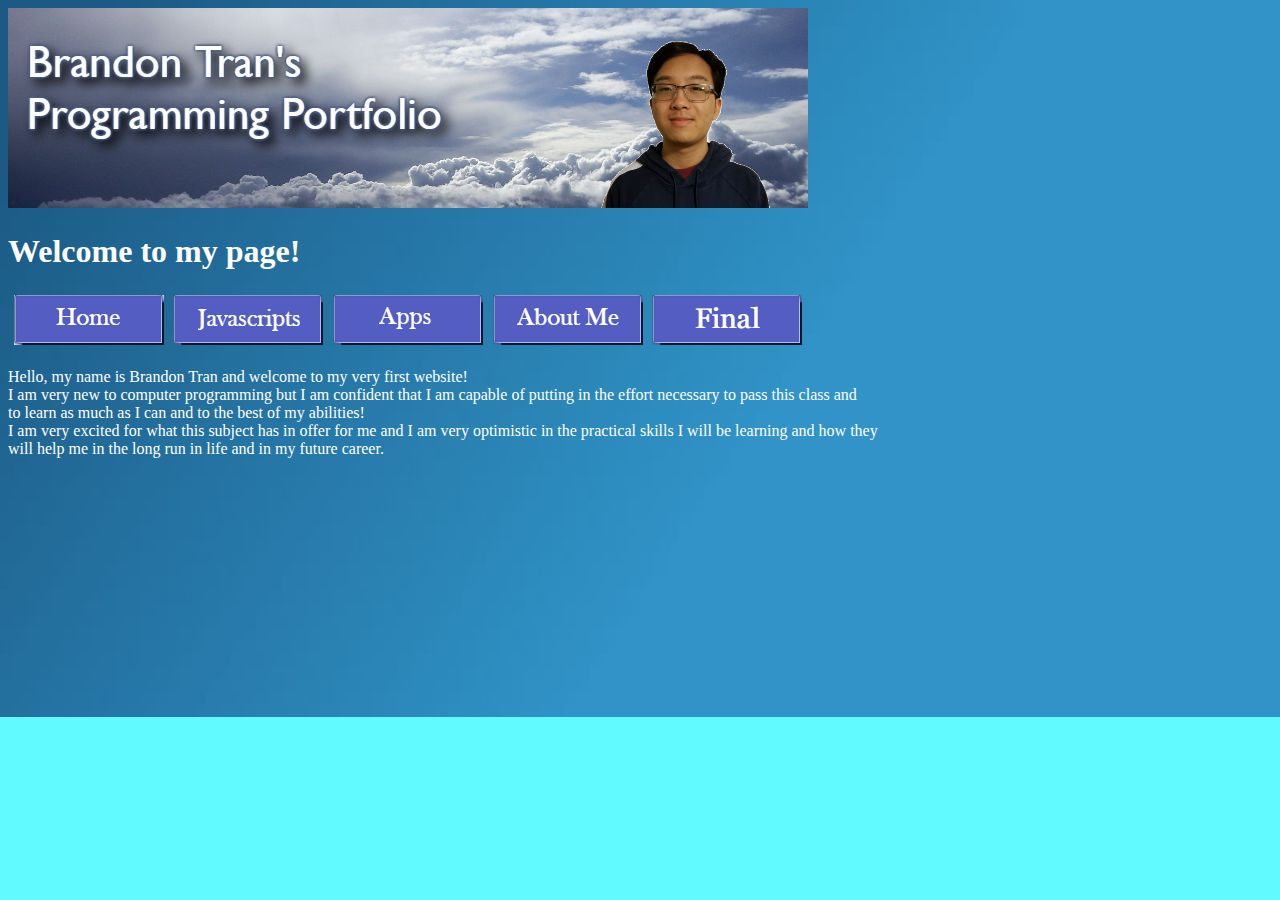
<file: index.html>
<!DOCTYPE html>
<html?>
    <head>
        <meta charset="utf-8">
        <title>Brandon's Programming Portfolio</title>
        <link rel="stylesheet" type="text/css" href="style.css">
    </head>
    <body>
        
        <img src="myBanner.jpg">
        <h1>Welcome to my page!</h1>
        <table id="nav-table">
            
            <thead>
                <tr>
                    <p>
                    <th id="nav-td"><a href="https://heccberry.github.io/index.html"><img src="home.png"></th></a>
                    <th id="nav-td"><a href="https://heccberry.github.io/javascripts.html"><img src="javascripts.png"></th></a>
                    <th id="nav-td"><a href="https://heccberry.github.io/apps.html"><img src="apps.png"></th><a/>
                    <th id="nav-td"><a href="https://heccberry.github.io/about.html"><img src="about.png"></th></a>
            <th id="nav-td"><a href="https://heccberry.github.io/final.html"><img src="final.png"></th></a>
            </p>
                </tr>
            </thead>
        </table>
        <p>Hello, my name is Brandon Tran and welcome to my very first website!<br>
            I am very new to computer programming but I am confident that I am capable of putting in the effort necessary to pass this class and<br>
            to learn as much as I can and to the best of my abilities!<br>
            I am very excited for what this subject has in offer for me and I am very optimistic in the practical skills I will be learning and how they<br>
            will help me in the long run in life and in my future career.</p>

    
    </body>
</html>
</file>
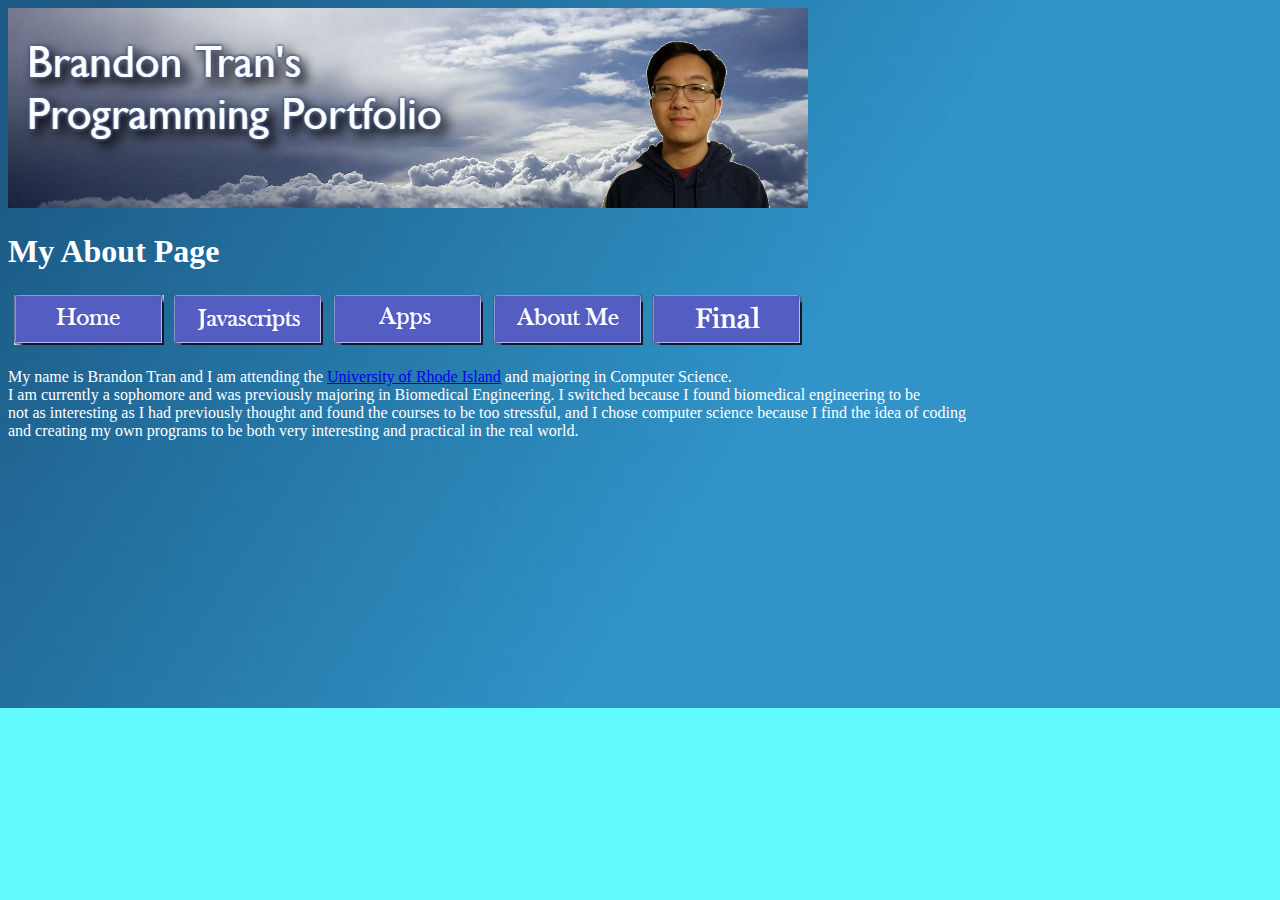
<file: about.html>
<!DOCTYPE html>
<html>
    <head>
        <meta charset="utf-8">
        <title>Brandon's About Page</title>
        <link rel="stylesheet" type="text/css" href="style.css">
    </head>
    <body>
        
    <img src="myBanner.jpg">
        
                <table id="nav-table">
            <thead>
                <tr>
                    <p>
                    <th id="nav-td"><a href="https://heccberry.github.io/index.html"><img src="home.png"></th></a>
                    <th id="nav-td"><a href="https://heccberry.github.io/javascripts.html"><img src="javascripts.png"></th></a>
                    <th id="nav-td"><a href="https://heccberry.github.io/apps.html"><img src="apps.png"></th><a/>
                    <th id="nav-td"><a href="https://heccberry.github.io/about.html"><img src="about.png"></th></a>
                    <th id="nav-td"><a href="https://heccberry.github.io/final.html"><img src="final.png"></th></a>
                    </p>
                </tr>
            </thead>

    <h1>My About Page</h1>
</table>
<p>My name is Brandon Tran and I am attending the <a href="https://www.uri.edu/">University of Rhode Island</a> and majoring in Computer Science.<br>
I am currently a sophomore and was previously majoring in Biomedical Engineering. I switched because I found biomedical engineering to be<br>
not as interesting as I had previously thought and found the courses to be too stressful, and I chose computer science because I find the idea of coding<br>
and creating my own programs to be both very interesting and practical in the real world.</p>


    </body>
</html>
</file>
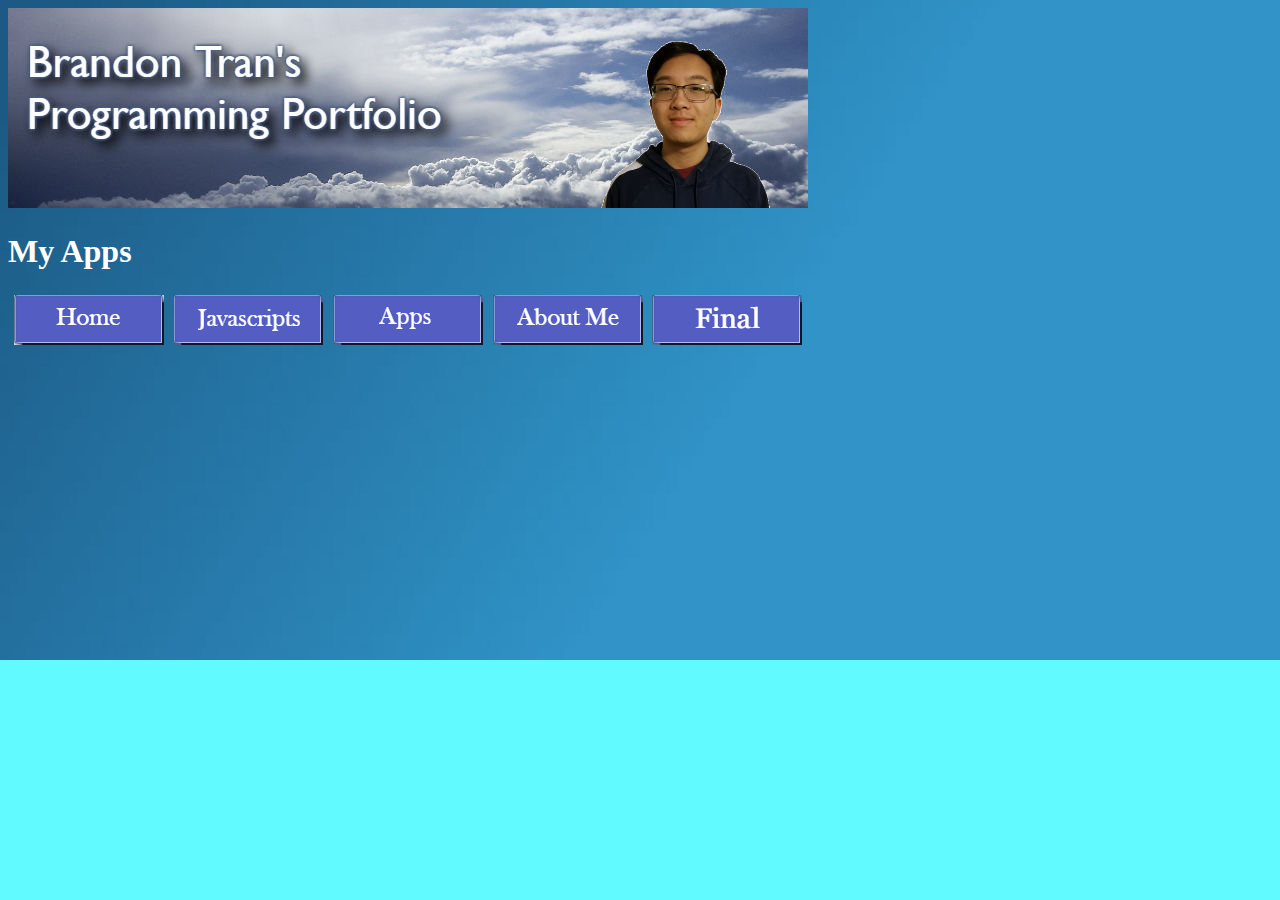
<file: apps.html>
<!DOCTYPE html>
<html>
    <head>
        <meta charset="utf-8">
        <title>Brandon's Apps Page</title>
        <link rel="stylesheet" type="text/css" href="style.css">
    </head>
    <body>
        
    <img src="myBanner.jpg">
        
                <table id="nav-table">
            <thead>
                <tr>
                    <p>
                    <th id="nav-td"><a href="https://heccberry.github.io/index.html"><img src="home.png"></th></a>
                    <th id="nav-td"><a href="https://heccberry.github.io/javascripts.html"><img src="javascripts.png"></th></a>
                    <th id="nav-td"><a href="https://heccberry.github.io/apps.html"><img src="apps.png"></th><a/>
                    <th id="nav-td"><a href="https://heccberry.github.io/about.html"><img src="about.png"></th></a>
                    <th id="nav-td"><a href="https://heccberry.github.io/final.html"><img src="final.png"></th></a>
                    </p>
                </tr>
            </thead>
    <h1>My Apps</h1>


    </body>
</html>
</file>
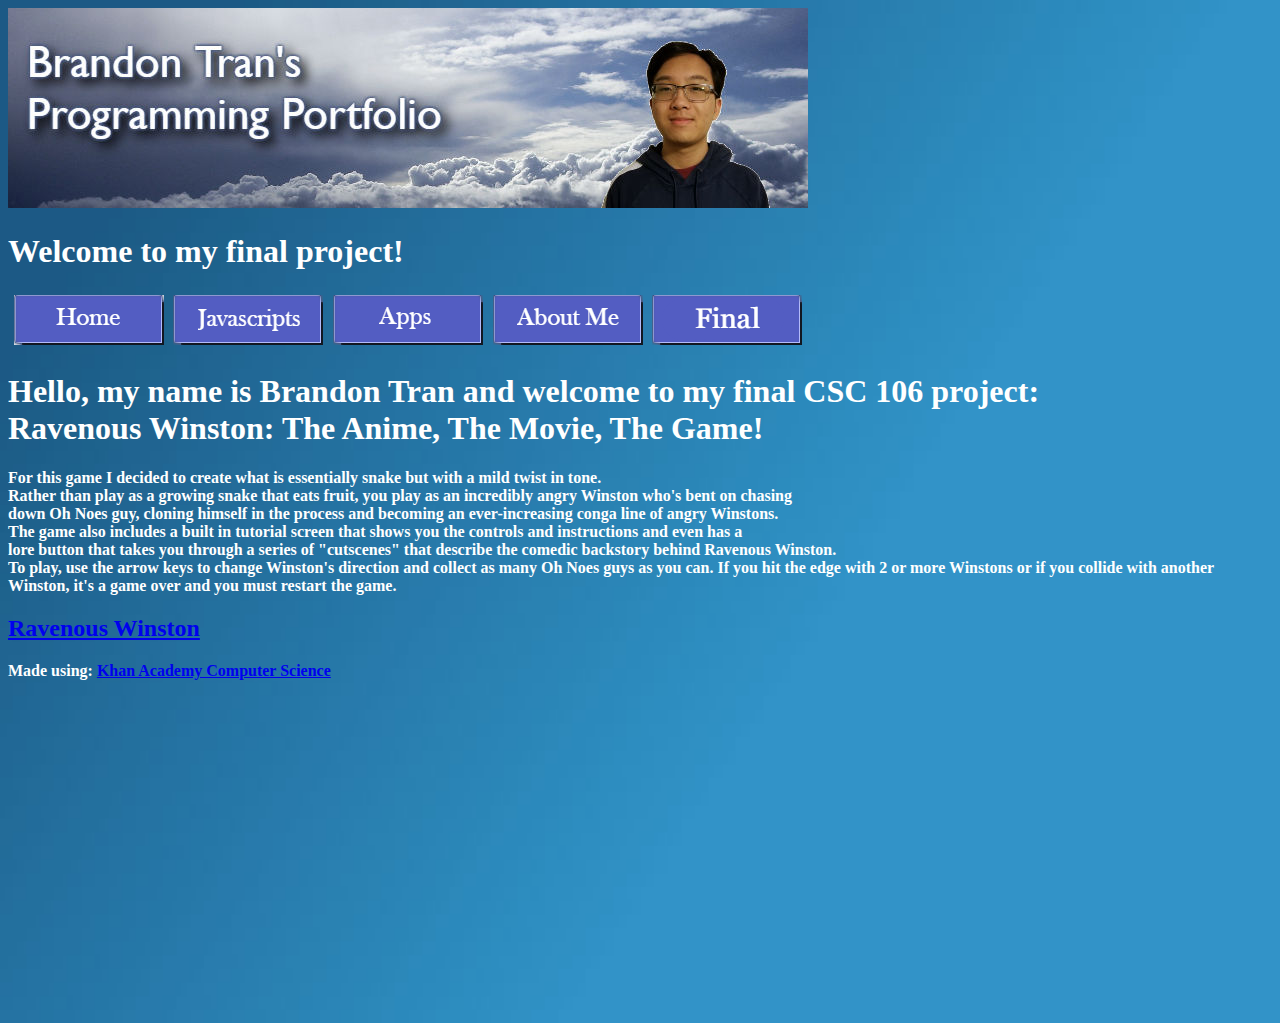
<file: final.html>
<!DOCTYPE html>
<html?>
    <head>
        <meta charset="utf-8">
        <title>Brandon's Final Project</title>
        <link rel="stylesheet" type="text/css" href="style.css">
    </head>
    <body>
        
        <img src="myBanner.jpg">
        <h1>Welcome to my final project!</h1>
        <table id="nav-table">
            
            <thead>
                <tr>
                    <p>
                    <th id="nav-td"><a href="https://heccberry.github.io/index.html"><img src="home.png"></th></a>
                    <th id="nav-td"><a href="https://heccberry.github.io/javascripts.html"><img src="javascripts.png"></th></a>
                    <th id="nav-td"><a href="https://heccberry.github.io/apps.html"><img src="apps.png"></th><a/>
                    <th id="nav-td"><a href="https://heccberry.github.io/about.html"><img src="about.png"></th></a>
                    <th id="nav-td"><a href="https://heccberry.github.io/final.html"><img src="final.png"></th></a>
            </p>
                </tr>
            </thead>
        </table>
        <p><h1>Hello, my name is Brandon Tran and welcome to my final CSC 106 project:<br>
            <strong>Ravenous Winston: The Anime, The Movie, The Game!</stong></h1>
        For this game I decided to create what is essentially snake but with a mild twist in tone.<br>
        Rather than play as a growing snake that eats fruit, you play as an incredibly angry Winston who's bent on chasing<br>
        down Oh Noes guy, cloning himself in the process and becoming an ever-increasing conga line of angry Winstons.<br>
        The game also includes a built in tutorial screen that shows you the controls and instructions and even has a<br>
        lore button that takes you through a series of "cutscenes" that describe the comedic backstory behind Ravenous Winston.<br>
        To play, use the arrow keys to change Winston's direction and collect as many Oh Noes guys as you can.
        If you hit the edge with 2 or more Winstons or if you collide with another Winston, it's a game over and you must restart the game.
        </p>

<h2><a href="https://www.khanacademy.org/computer-programming/ravenous-winston/5004409294962688">Ravenous Winston</a></h2><script src="https://www.khanacademy.org/computer-programming/ravenous-winston/5004409294962688/embed.js?editor=yes&buttons=yes&author=yes&embed=yes"></script><p>Made using: <a href="http://www.khanacademy.org/computer-programming">Khan Academy Computer Science</a></p>

<iframe width="560" height="315" src="https://www.youtube.com/embed/-sBRZW5AA48" frameborder="0" allow="accelerometer; autoplay; encrypted-media; gyroscope; picture-in-picture" allowfullscreen></iframe>
<iframe width="560" height="315" src="https://www.youtube.com/embed/XVaLQedp8lQ" frameborder="0" allow="accelerometer; autoplay; encrypted-media; gyroscope; picture-in-picture" allowfullscreen></iframe>

    
    </body>
</html>
</file>
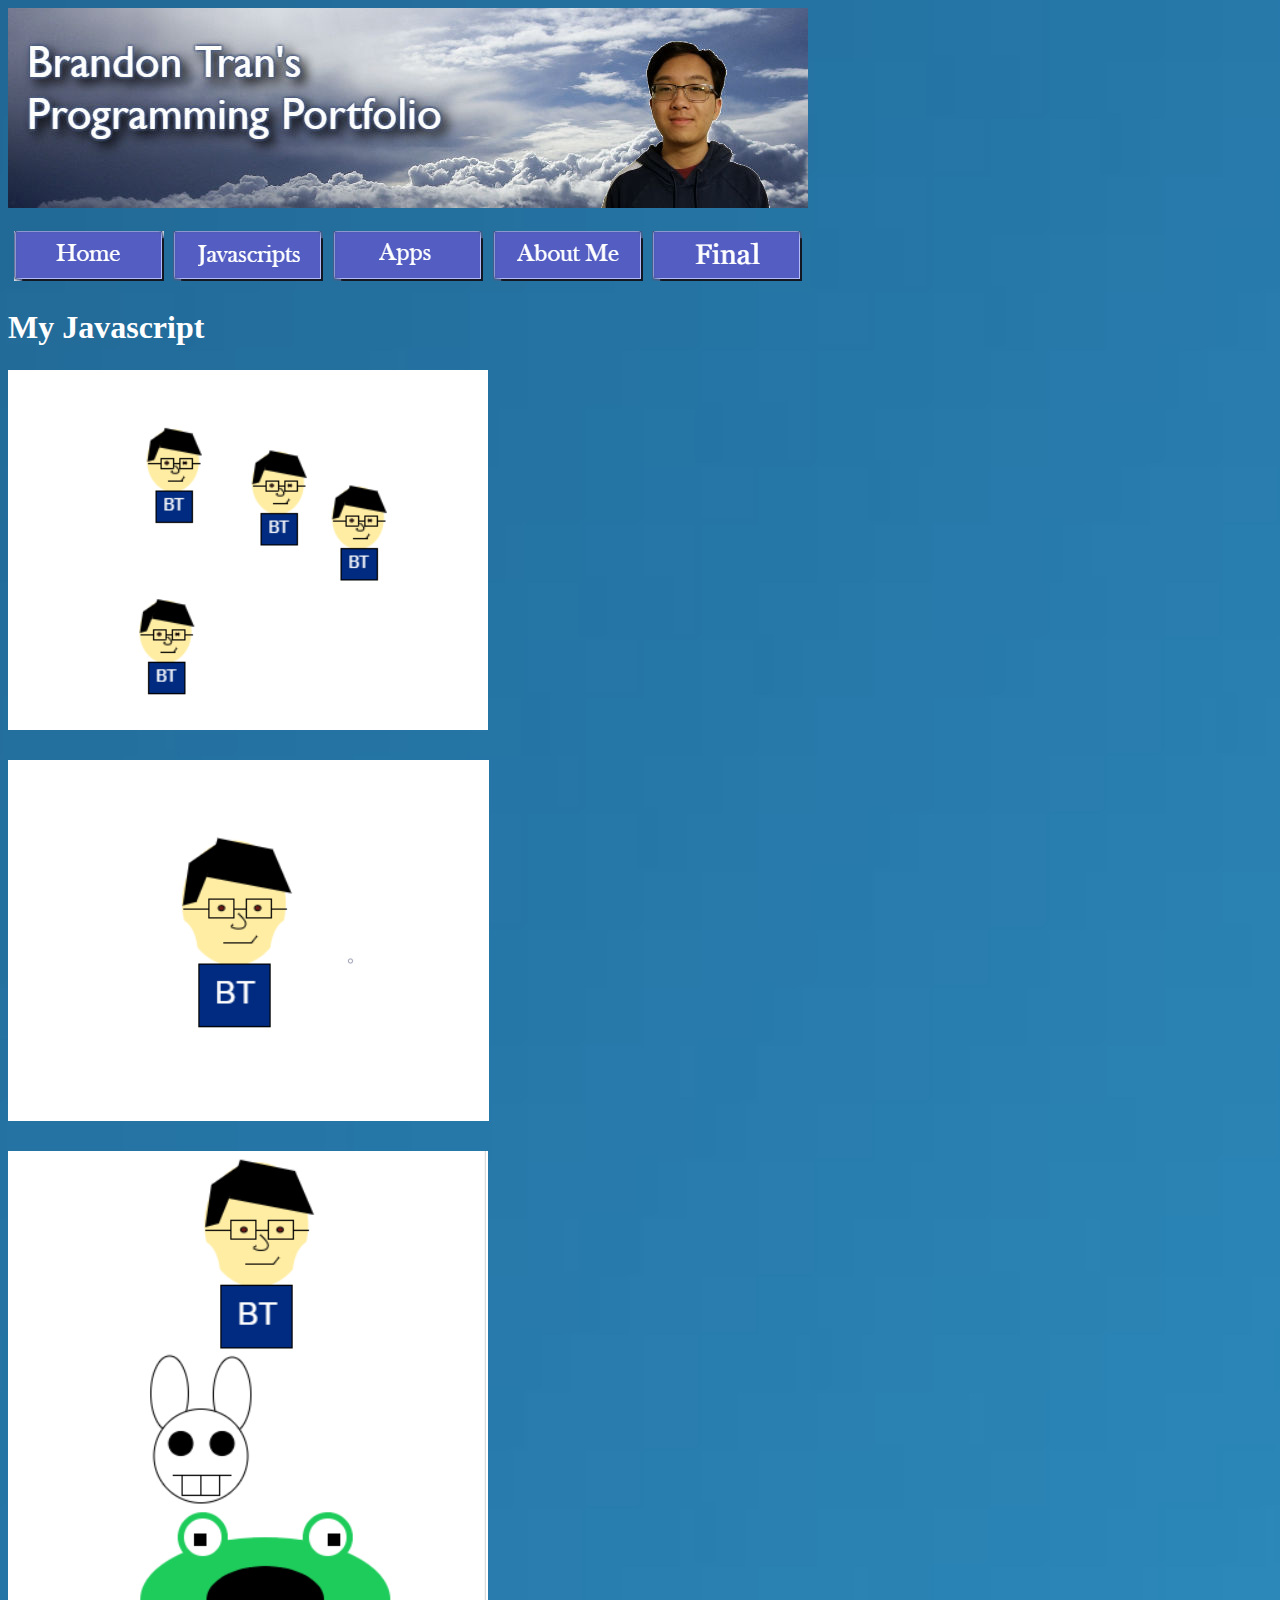
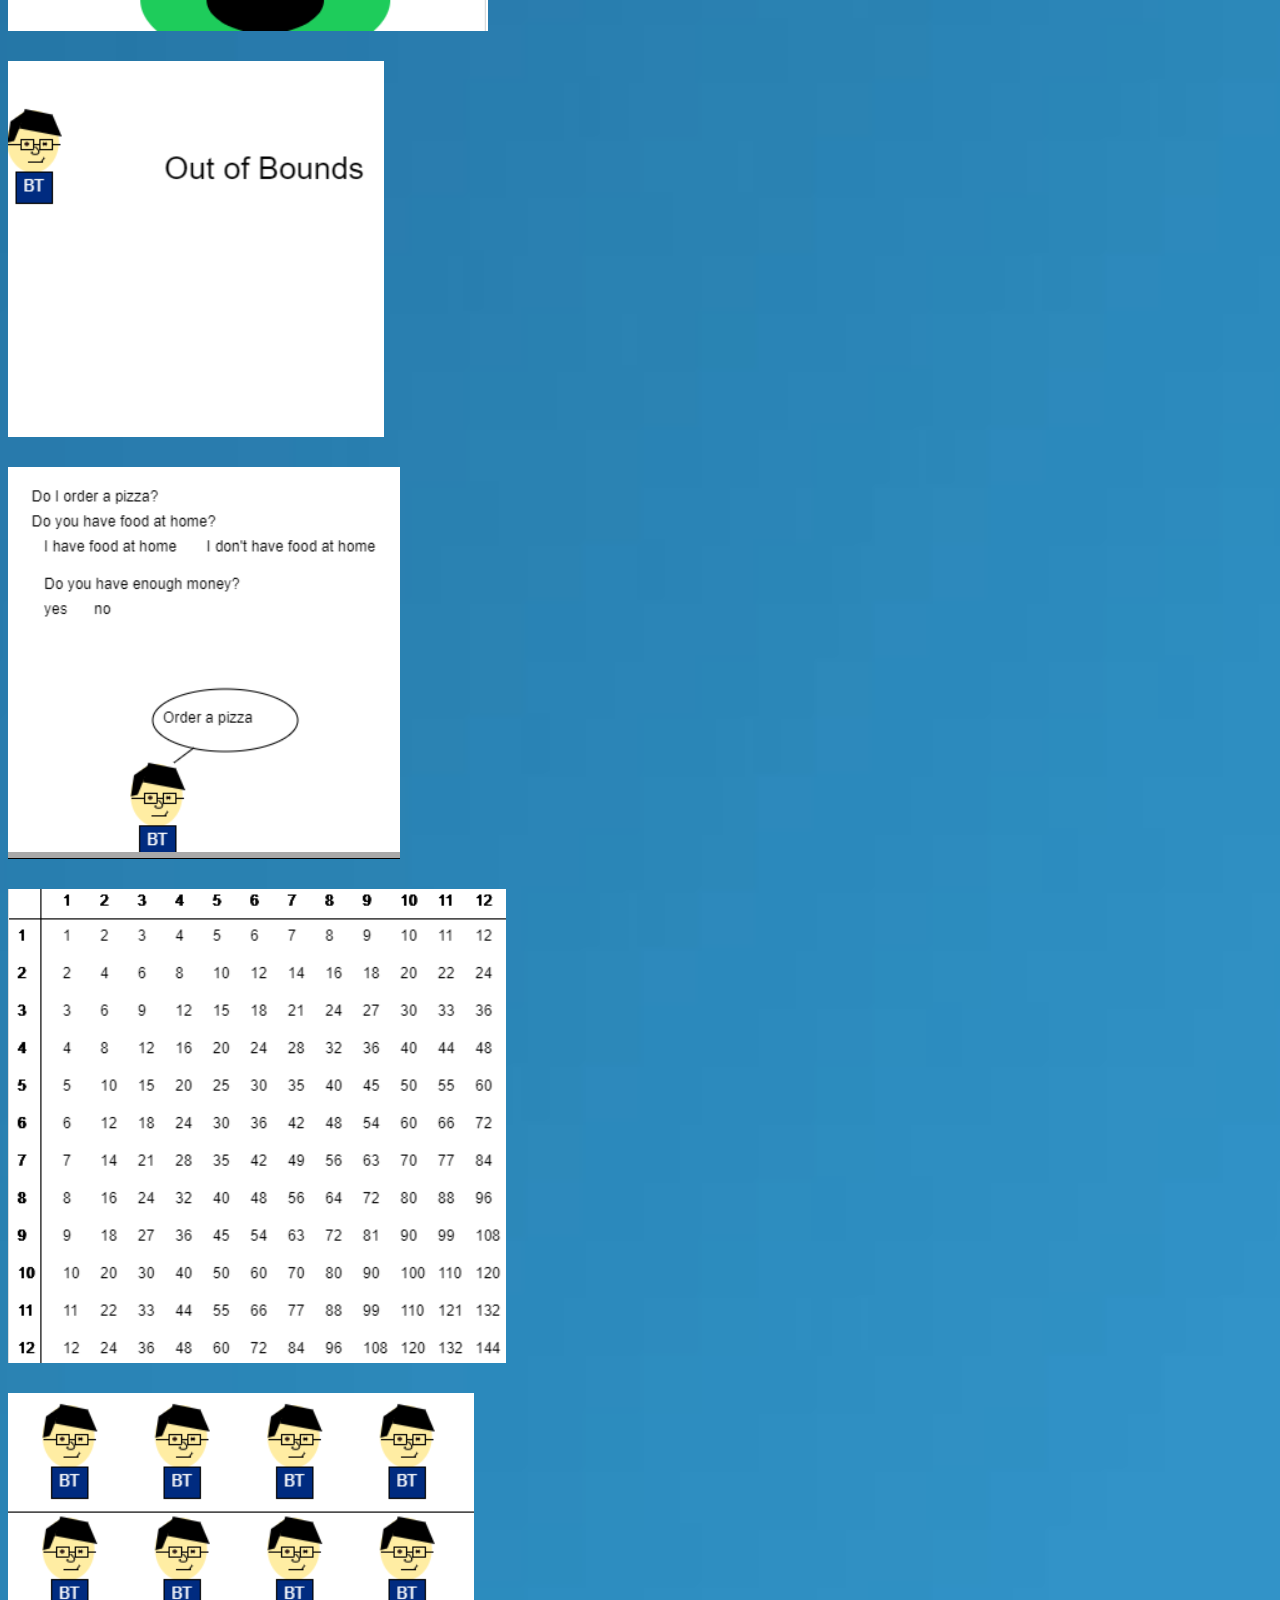
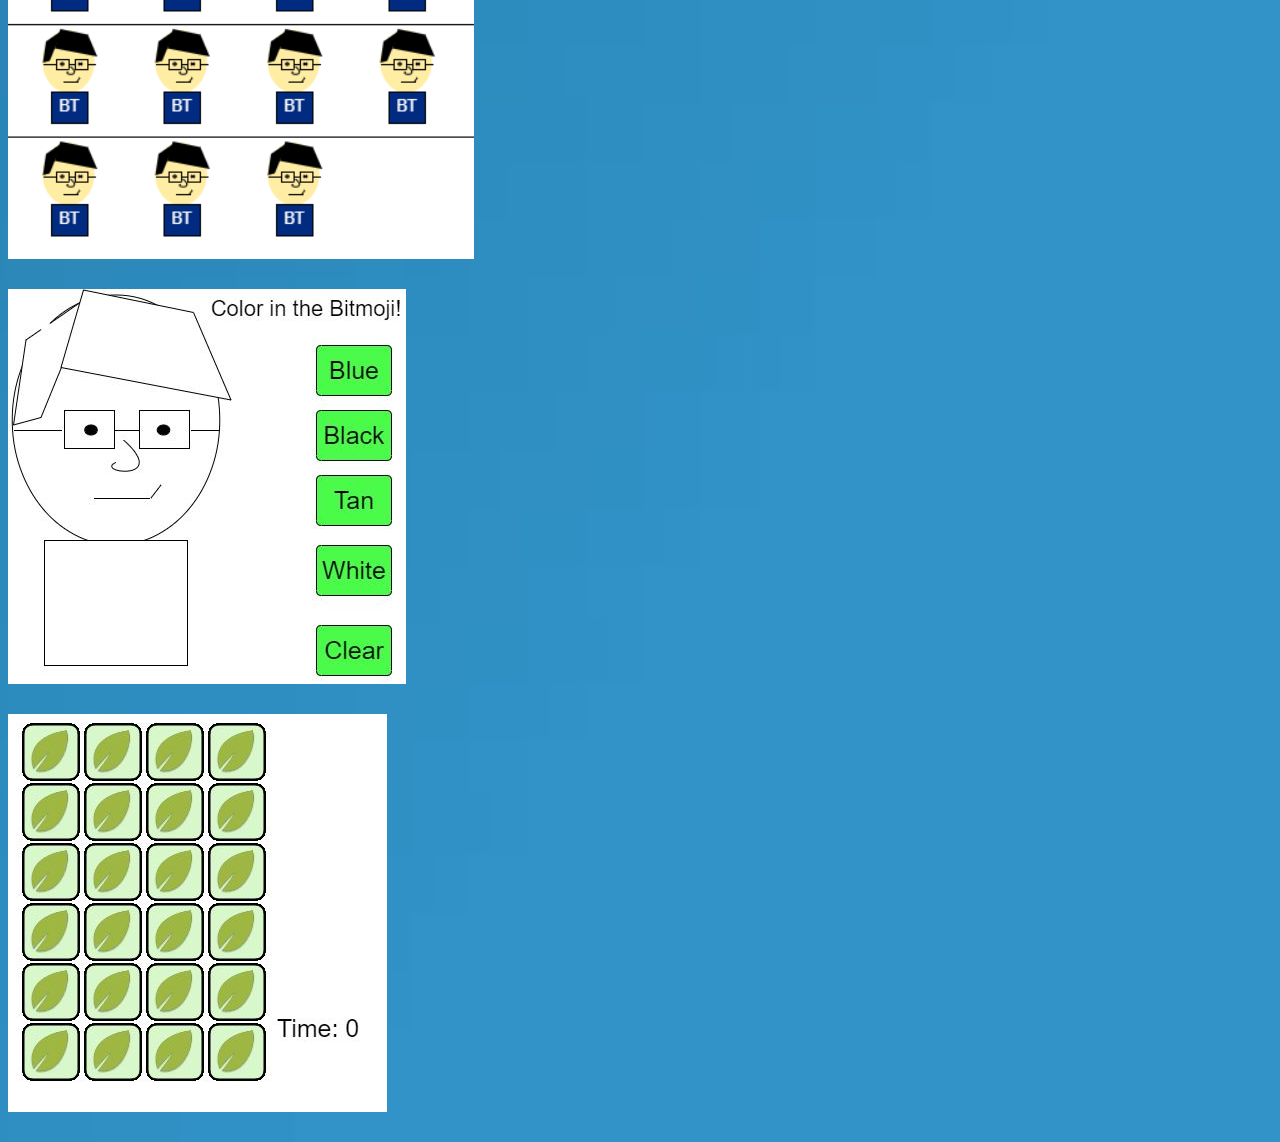
<file: javascripts.html>
<!DOCTYPE html>
<html>
    <head>
        <meta charset="utf-8">
        <title>Brandon's Javascripts Page</title>
        <link rel="stylesheet" type="text/css" href="style.css">
    </head>
    <body>

    <img src="myBanner.jpg">

                <table id="nav-table">
            <thead>
                <tr>
                    <p>
                    <th id="nav-td"><a href="https://heccberry.github.io/index.html"><img src="home.png"></th></a>
                    <th id="nav-td"><a href="https://heccberry.github.io/javascripts.html"><img src="javascripts.png"></th></a>
                    <th id="nav-td"><a href="https://heccberry.github.io/apps.html"><img src="apps.png"></th><a/>
                    <th id="nav-td"><a href="https://heccberry.github.io/about.html"><img src="about.png"></th></a>
                    <th id="nav-td"><a href="https://heccberry.github.io/final.html"><img src="final.png"></th></a>
                    </p>
                </tr>
            </thead>
</table>
    <h1>My Javascript</h1>
    <h2><a target="_blank" href="https://www.khanacademy.org/computer-programming/tran_resizebitmoji/6686869326151680">
        <p><img src="tran_resizeBitmoji.png">
        </p>
        </a>
<h2><a target="_blank" href="https://www.khanacademy.org/computer-programming/tran_dancingbitmojifun/5871785381216256">
    <p><img src="tran_dancingBitmoji.png">
    </a>
<h2><a target="_blank" href="https://www.khanacademy.org/computer-programming/tran_racingbitmojifun/4605341678977024">
    <p><img src="tran_racing.png">
    </a>
    <h2><a target = "blank" href="https://www.khanacademy.org/computer-programming/tran_follow/4793706254712832">
        <p><img src="tran_Follow.png">
        </a>
        <h2><a target = "blank" href="https://www.khanacademy.org/computer-programming/decision-tree-v1/6699604695597056">
            <p><img src="tran_decision.png">
            </a>
            <h2><a target = "blank" href="https://www.khanacademy.org/computer-programming/tran_multiplication/5908529389256704">
                <p><img src="tran_multiplication.png">
                </a>
                <h2><a target = "blank" href="https://www.khanacademy.org/computer-programming/tran_bitmoji_line/6041465161793536">
                    <p><img src="tran_bitmoji_line.png">
                    </a>
                    <h2><a target = "blank" href="https://www.khanacademy.org/computer-programming/spin-off-of-tran_coloringapp/6321993554214912">
                        <p><img src="tran_ColoringApp.png">
                        </a>
                        <h2><a target = "blank" href-"https://www.khanacademy.org/computer-programming/tran_memory/5956254216634368">
                            <p><img src="tran_memory.png">
                                </a>
    </body>
</html>
</file>
<file: style.css>
h2 {
            color: rgb(0, 232, 15);
        }  
        
        body {
                    color: white;
                background-image: url(myBackground.jpg);
                    background-position: center;
background-repeat: no-repeat;
background-size: cover;
            background-color: rgb(97, 250, 255);
        }
#nav-table { width: 800px;}
#nav-td {width: 200px; text-align: center;}
</file>
